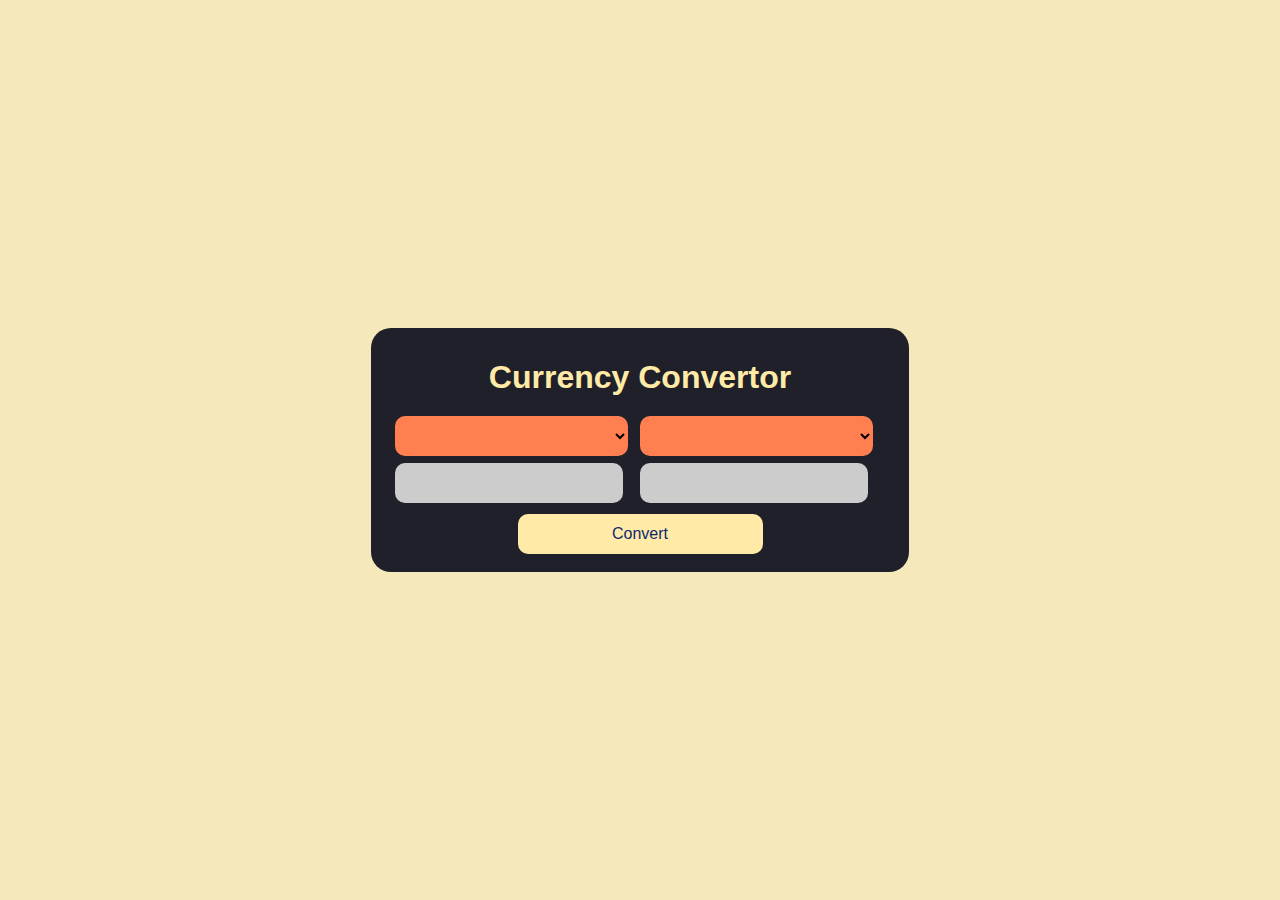
<file: currency convertor/index.html>
<!DOCTYPE html>
<html lang="en">
<head>
    <meta charset="UTF-8">
    <meta http-equiv="X-UA-Compatible" content="IE=edge">
    <meta name="viewport" content="width=device-width, initial-scale=1.0">
    <link rel="stylesheet" href="style.css">
    <title>Currency Convertor</title>
</head>
<body>
    <div class="container">
        <h1>Currency Convertor</h1>
        <div class="box">
            <div class="left-box">
                <select name="currency" class="currency">
                    
                </select>
                <input type="number" name="" id="input">
            </div>
            <div class="right-box">
                <select name="currency" class="currency"></select>
                <input type="number" name="" id="result">
            </div>
        </div>
        <div class="btn">
            <button id="btn">Convert</button>
        </div>
        
    </div>
    <script src="app.js"></script>
</body>
</html>
</file>
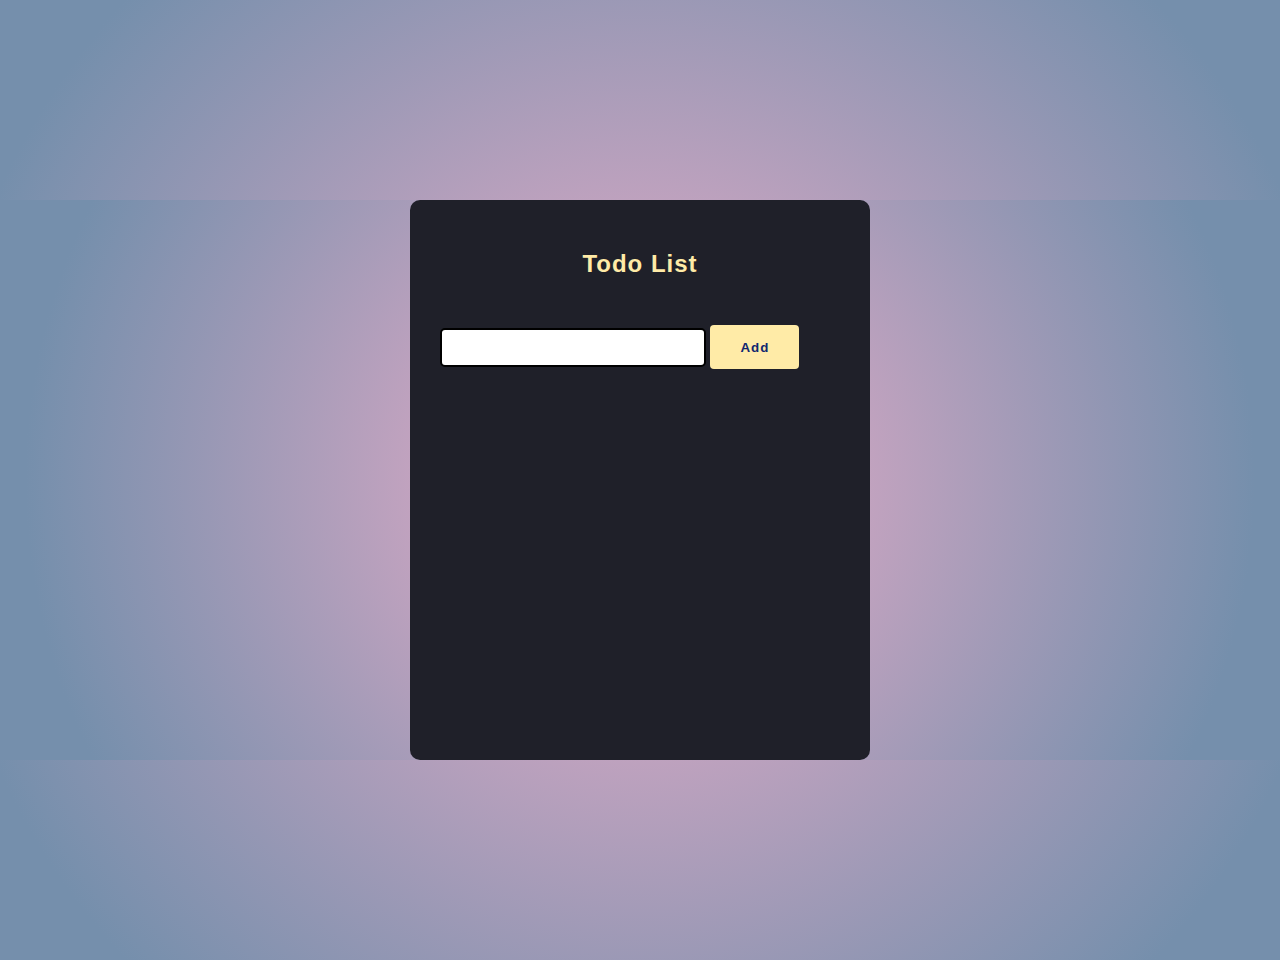
<file: Todo List/index.html>
<!DOCTYPE html>
<html lang="en">
<head>
    <meta charset="UTF-8">
    <meta http-equiv="X-UA-Compatible" content="IE=edge">
    <meta name="viewport" content="width=device-width, initial-scale=1.0">
    <link rel="stylesheet" href="style.css">
    <title>Todo List</title>
</head>
<body>
    <div id="wrapper">
        <h2>Todo List</h2>
        <input type="text" id="input">
        <button id="add">Add</button>
        <div id="todoList">
            
        </div>
    </div>
    <script src="app.js"></script>
</body>
</html>
</file>
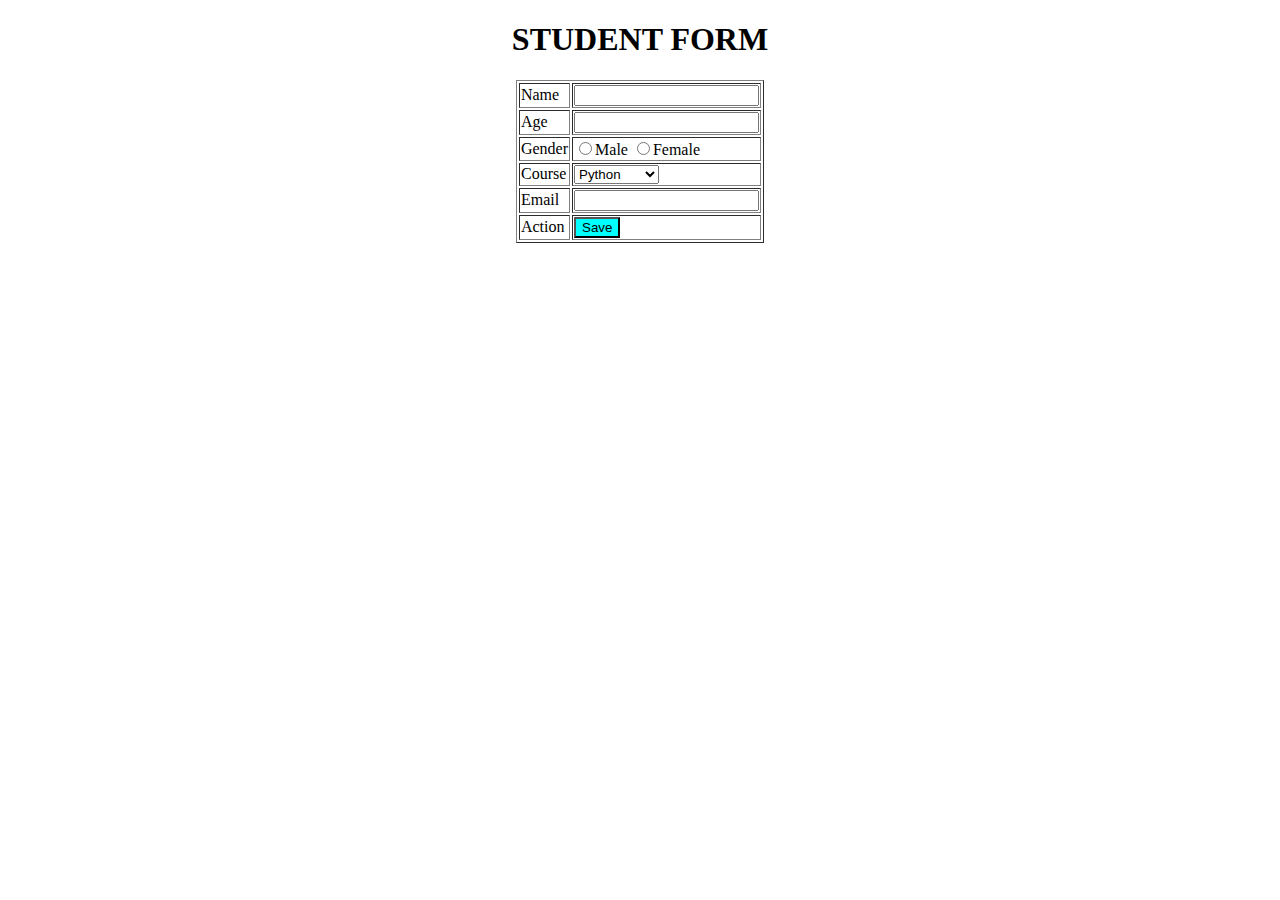
<file: task.html>
<!DOCTYPE html>
<html lang="en">
<center>
<head>
    <title>Student form</title>
</head>

<body>
    <h1>STUDENT FORM</h1>
    <form id="Studentform">
        <table border="1">
            <tr>
                <td>Name</td> <td> <input type="text" id="name"> </td>
            </tr>

            <tr>
                <td>Age</td> <td> <input type="number" id="age"> </td>
            </tr>

            <tr>
                <td>Gender</td> 
                <td> 
                    <input type="radio" name="Gender">Male 
                    <input type="radio" name="Gender">Female 
                </td>
            </tr>

            <tr>
                <td>Course</td>
                <td>
                    <select id="course">
                        <option>Python</option>
                        <option>JavaScript</option>
                    </select>
                </td>
            </tr>

            <tr>
                <td>Email</td> <td> <input type="email" id="email"> </td>
            </tr>

            <tr>
                <td>Action</td>
                <td>
                    <button type="submit" style="background-color:aqua;" onclick="Save()">Save</button>
                </td>
            </tr>

        </table>
    </form>
    
</body>
</center>
</html>

<script>
    var form=document.getElementById("Studentform")
    var Name=document.getElementById("name")
    var Age=document.getElementById("age")
    var Course=document.getElementById("course")
    var Email=document.getElementById("email")

    
    function Save(){
        var listitem=document.createElement("form")
        listitem.textContent=input.value
        console.log(listitem)

    }
    
</script>
</file>
<file: currency convertor/style.css>
html,
body{
   font-family: 'Poppins', sans-serif;
   background-color:#f5e8ba;
   margin: 0;
   padding: 0;
   box-sizing: border-box;
}
  
  body{
    height: 100vh;
    display: flex;
    align-items: center;
    justify-content: center;
  }
  
  .container{
    background-color:#1f2029;
    padding: 10px 24px;
    border-radius: 20px;
    width: 490px;
  }
  
  h1{
    color:#ffeba7;
    text-align: center;
    margin-bottom: 0.5em;
    font-family: sans-serif;
  }
  .container .box{
    width: 100%;
    display: flex;
  }
  .box div{
    width: 100%;
  }
  
  select{
    width: 95%;
    height: 40px;
    font-size: 1.2em;
    cursor: pointer;
    background-color:coral;
    outline: none;
    color: black;
    margin: 0.2em 0;
    padding: 0 1em;
    border-radius: 10px;
    border: none;
  }
  
  
  input{
    width: 80%;
    height: 40px;
    font-size: 1em;
    margin: 0.2em 0;
    border-radius: 10px;
    border: none;
    background: #cccccc;
    outline: none;
    padding: 0 1em;
  }
  
  .btn{
    display:flex;
    justify-content: center;
  }
  
  button{
    width: 50%;
    height: 40px;
    background-color:#ffeba7;
    color: #102770;
    border-radius: 10px;
    border: none;
    cursor: pointer;
    font-size: 1em;
    margin: 0.5em 0;
  
  }
</file>
<file: Todo List/style.css>
html,
body{
    margin: 0;
    font-family: 'Poppins', sans-serif;
    background: rgb(238,174,202);
    background: radial-gradient(circle, rgba(238,174,202,1) 0%, rgba(117,143,172,1) 88%);
}

#wrapper h2{
    display:flex;
    justify-content: center;
    
}

h2{
    color:#ffeba7;
    letter-spacing: 1px;
}
input{
    border-radius: 5px;
    border: 2px solid black ;
    margin-top:30px;
    height:2.5em;
    width:250px;
    padding-left:10px;
}

input:active{
    border:none;
}
#wrapper{
    height:500px;
    width:400px;
    margin:200px auto;
    background-color:#1f2029;
    border-radius:10px;
    padding:30px;
}

button{
    margin-top:20px;
    background-color:#ffeba7;
    border-radius: 4px;
    height: 44px;
    font-weight: 600;
    padding: 0 30px;
    letter-spacing: 1px;
    border: none;
    color: #102770;
}

button:hover{
    cursor:pointer;
}
#todoList{
    color:white;
    font-size:28px;  
    margin-top:10px; 
}

#todoList p{
  margin:10px 0px;
}

#todoList p:hover{
  cursor: pointer;
}
</file>
